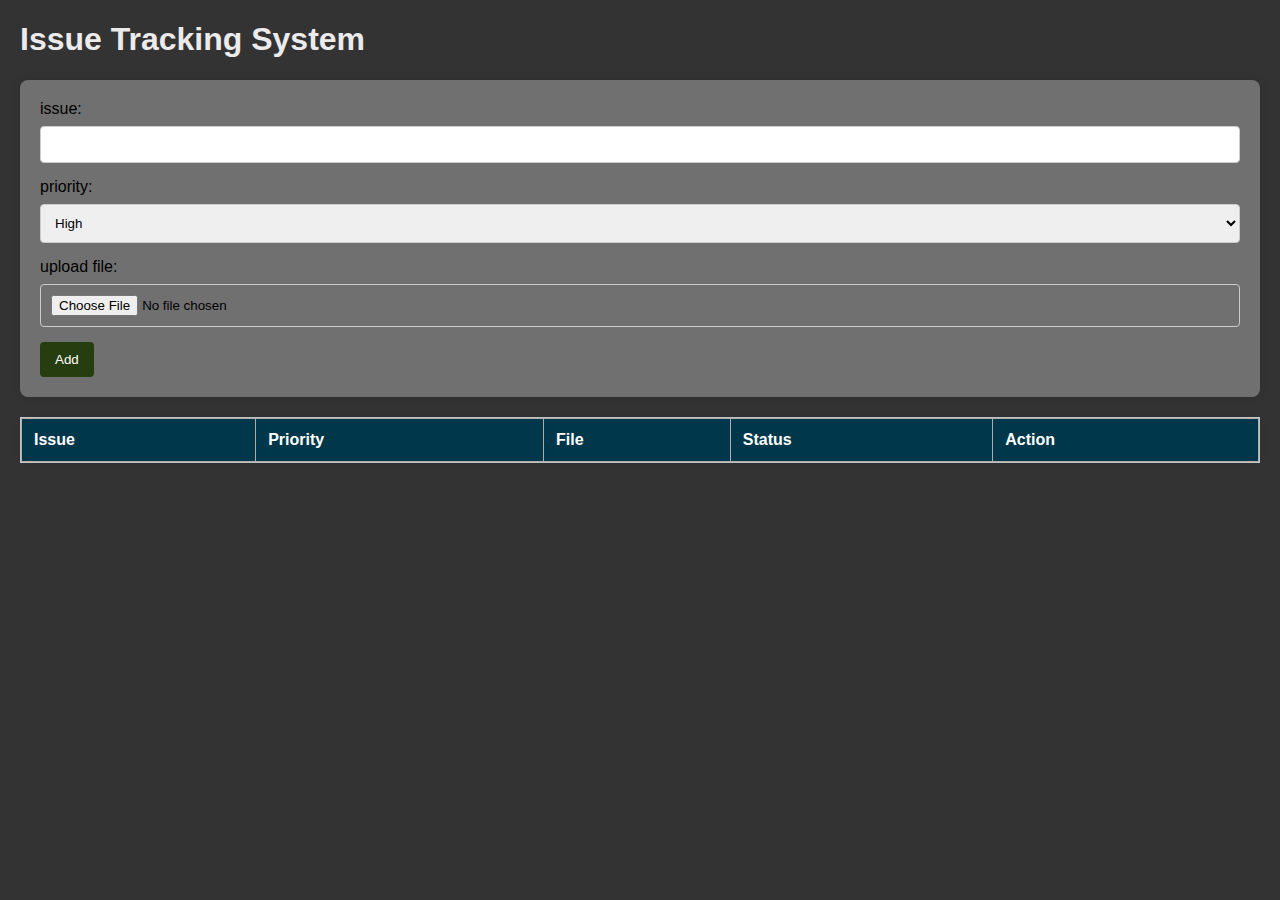
<file: issue.html>
<!DOCTYPE html>
<html lang="en">
<head>
    <meta charset="UTF-8">
    <meta name="viewport" content="width=device-width, initial-scale=1.0">
    <title>ISSUE TRACKER</title>
    <link rel="stylesheet" href="issue.css">
</head>
<body>
    <h1>Issue Tracking System</h1>

    <form id="issueForm">
        <label for="issueDescription">issue:</label>
        <input type="text" id="issueDescription" required>
        
        <label for="priority">priority:</label>
        <select id="priority" required>
            <option value="High">High</option>
            <option value="Medium">Medium</option>
            <option value="Low">Low</option>
        </select>

        <label for="file">upload file:</label>
        <input type="file" id="file">

        <button type="button" onclick="addIssue()">Add</button>
    </form>
<div id="ilist">
    <table id="issues">
        <thead>
            <tr>
                <th>Issue</th>
                <th>Priority</th>
                <th>File</th>
                <th>Status</th>
                <th>Action</th>
            </tr>
        </thead>
        <tbody id="issueList"></tbody>
    </table>
  </div>
    <script src="issue.js"></script>
</body>
</html>
</file>
<file: issue.css>
body {
    font-family: 'Arial', Tahoma, Geneva, Verdana, sans-serif;
    margin: 20px;
    background-color: #333333;
  overflow:hidden;
  }
  
  
  h1, h2 {
    color: #ebebeb;
  }
  
  form {
    background-color: #707070;
    padding: 20px;
    margin-bottom: 20px;
    border-radius: 8px;
    box-shadow: 0 0 10px rgba(0, 0, 0, 0.1);
  }
  
  
  form label {
    display: block;
    margin-bottom: 8px;
    color: #000000;
  }
  
  form input[type="text"],
  form select,
  form input[type="file"] {
    width: 100%;
    padding: 10px;
    margin-bottom: 15px;
    border: 1px solid #ccc;
    border-radius: 4px;
    box-sizing: border-box;
  }
  
  form button {
    background-color: #263e0f;
    color: white;
    padding: 10px 15px;
    border: none;
    border-radius: 4px;
    cursor: pointer;
  }
  
  form button:hover {
    background-color: #45a049;
  }

  #ilist{
    border: 1px solid #ccc;
  }

  #issues {
    background-color: #fff;
    border-collapse: collapse;
    width: 100%;
    border-radius: 8px;
    box-shadow: 0 0 10px rgba(0, 0, 0, 0.1);
  }
  
  #issues th,
  #issues td {
    border: 1px solid #adadad;
    padding: 12px;
    text-align: left;
  }
  
  #issues th {
    background-color: #00374a;
    color: white;
  }
  
  .priority-high {
    background-color: #831100;
  }
  
  .priority-medium {
    background-color: #8d8602;
  }
  
  .priority-low {
    background-color: #38571a;
  }
  
  #issues a {
    text-decoration: none;
    color: #000000;
  }
  
  #issues a:hover {
    text-decoration: underline;
  }
  
  /* Responsive Design */
  @media (max-width: 600px) {
    form input[type="text"],
    form select,
    form input[type="file"] {
        width: 100%;
    }
  }
</file>
